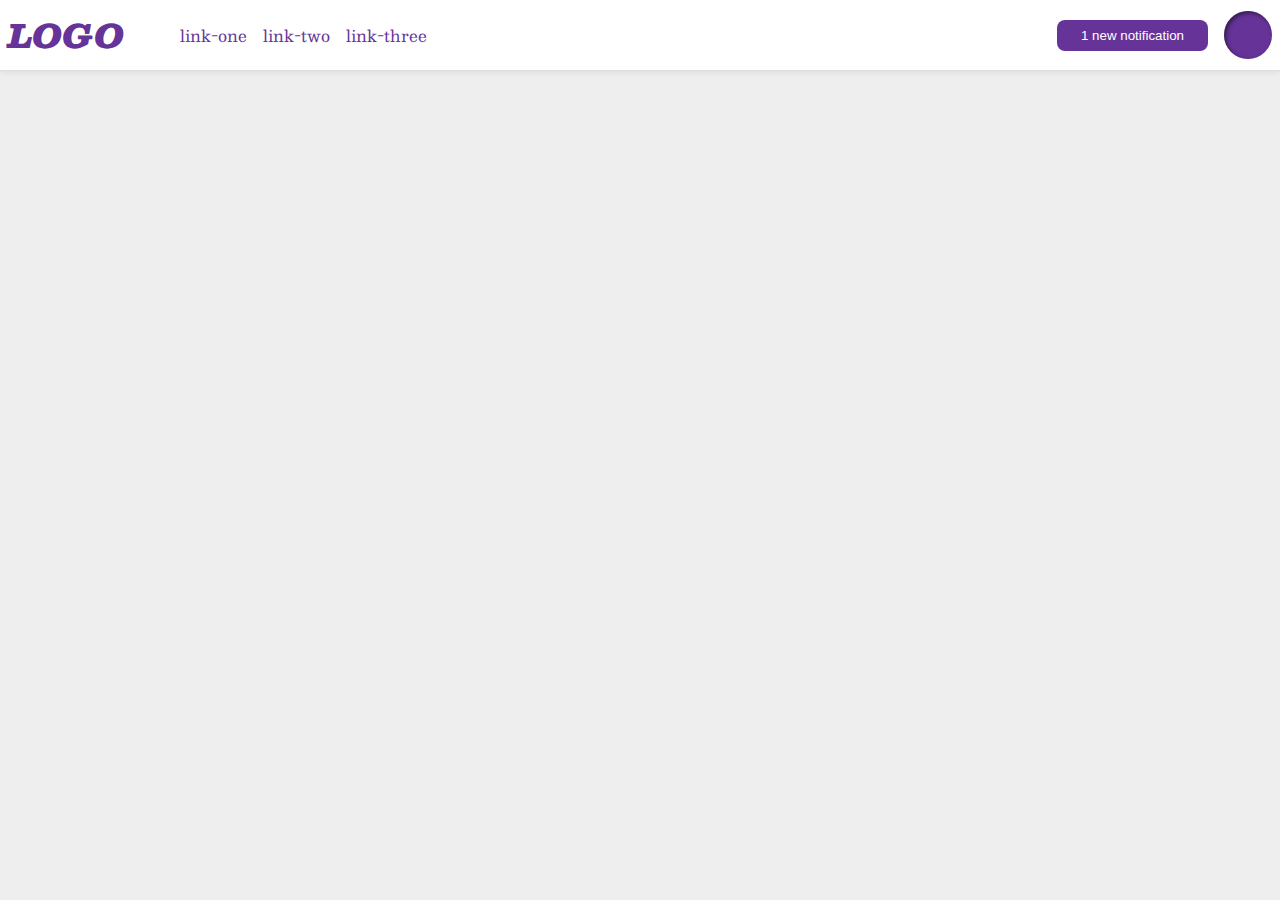
<file: flex/03-flex-header-2/index.html>
<!DOCTYPE html>
<html lang="en">
  <head>
    <meta charset="UTF-8">
    <meta http-equiv="X-UA-Compatible" content="IE=edge">
    <meta name="viewport" content="width=device-width, initial-scale=1.0">
    <title>Flex Header 2</title>
    <link rel="stylesheet" href="style.css">
  </head>
  <body>
    <div class="header">
      <div class="left">
      <div class="logo">
        LOGO
      </div>
      <ul class="links">
        <li><a href="google.com">link-one</a></li>
        <li><a href="google.com">link-two</a></li>
        <li><a href="google.com">link-three</a></li>
      </ul>
    </div>
    <div class="right">
      <button class="notifications">
        1 new notification
      </button>
      <div class="profile-image"></div>
    </div>
  </div>
  </body>
</html>
</file>
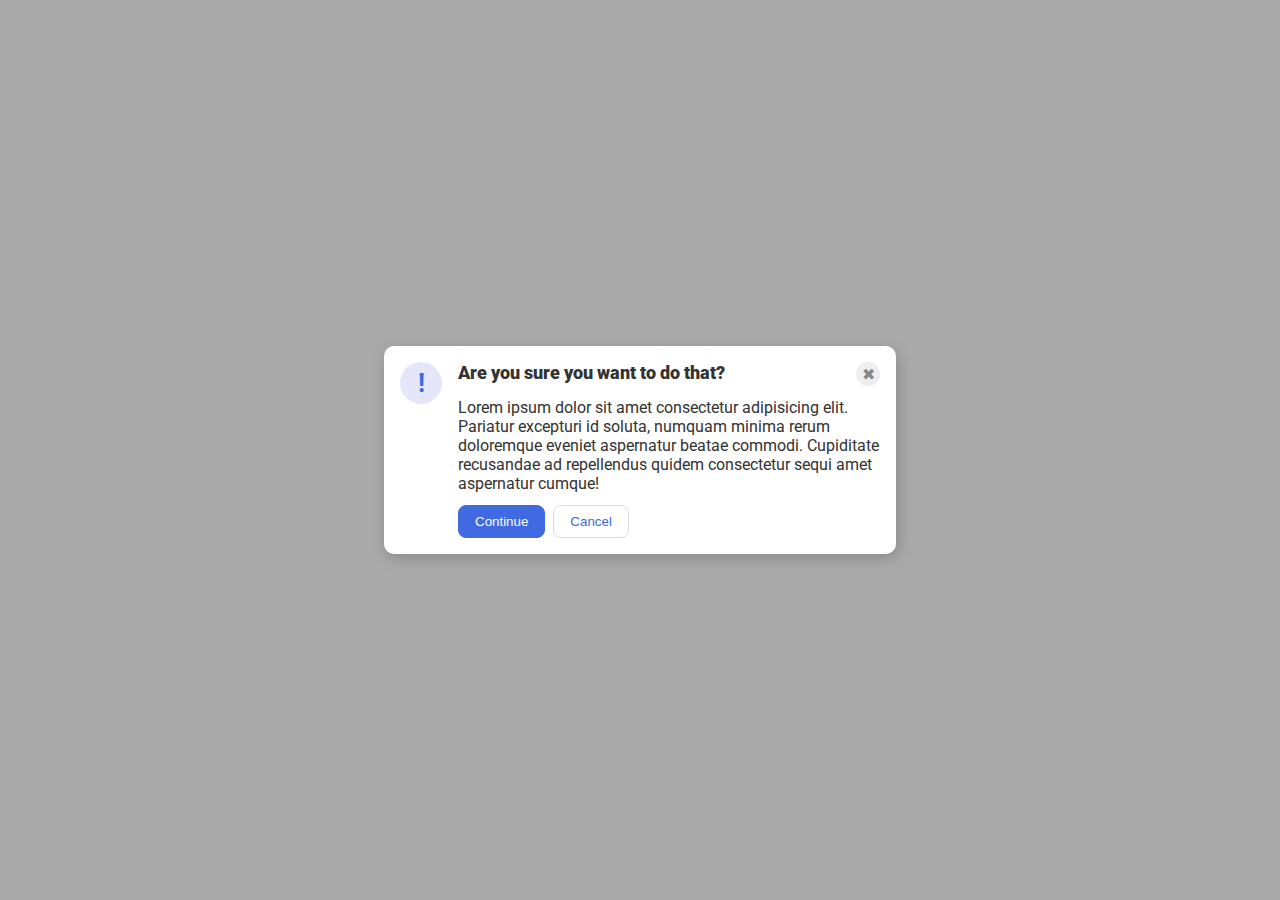
<file: flex/05-flex-modal/index.html>
<!DOCTYPE html>
<html lang="en">
  <head>
    <meta charset="UTF-8">
    <meta http-equiv="X-UA-Compatible" content="IE=edge">
    <meta name="viewport" content="width=device-width, initial-scale=1.0">
    <link rel="stylesheet" href="style.css">
    <title>Modal</title>
  </head>
  <body>
    <div class="modal">
      <div class="icon">!</div>
    <div class="box">
      <div class="box1">
      <div class="header">Are you sure you want to do that?</div>
      <div class="close-button">✖</div>
      </div>
      <div class="text">Lorem ipsum dolor sit amet consectetur adipisicing elit. Pariatur excepturi id soluta, numquam minima rerum doloremque eveniet aspernatur beatae commodi. Cupiditate recusandae ad repellendus quidem consectetur sequi amet aspernatur cumque!</div>
      <div class="box2">
      <button class="continue">Continue</button>
      <button class="cancel">Cancel</button>
      </div>
    </div>
    </div>
  </body>
</html>
</file>
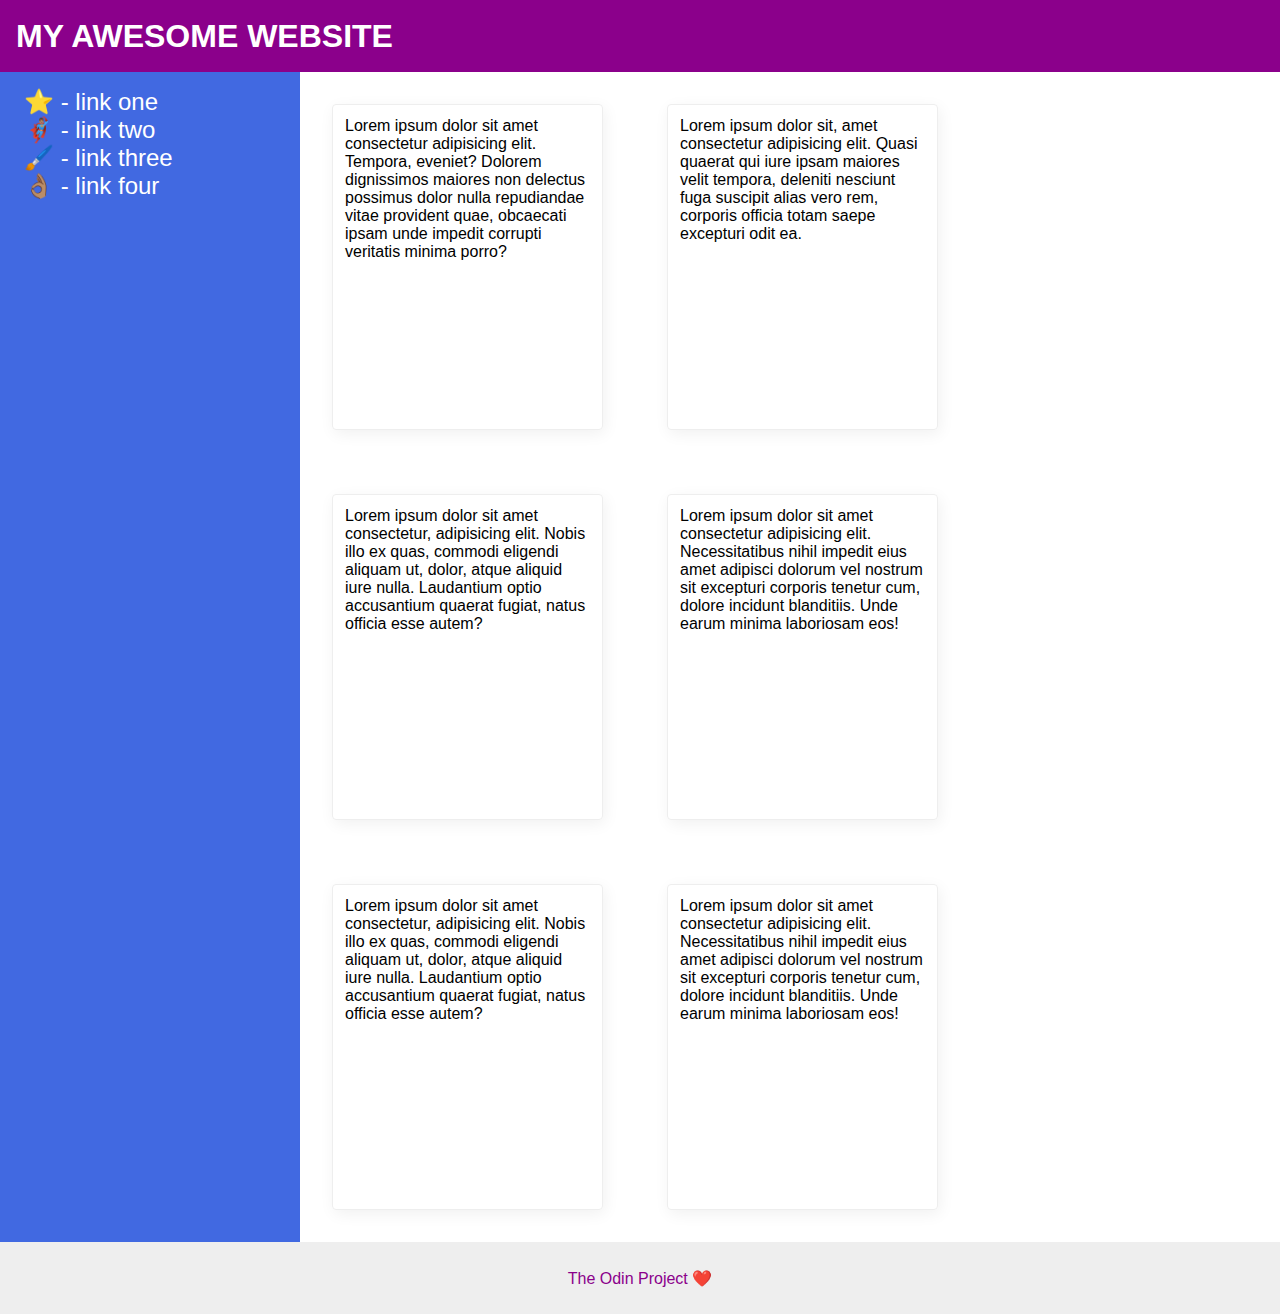
<file: flex/07-flex-layout-2/index.html>
<!DOCTYPE html>
<html lang="en">
  <head>
    <meta charset="UTF-8">
    <meta http-equiv="X-UA-Compatible" content="IE=edge">
    <meta name="viewport" content="width=device-width, initial-scale=1.0">
    <title>The Holy Grail</title>
    <link rel="stylesheet" href="style.css">
  </head>
  <body>
    <div class="header">
      MY AWESOME WEBSITE
    </div>
    <div class="body"> 
    <div class="sidebar">
      <ul>
        <li><a href="#">⭐ - link one</a></li>
        <li><a href="#">🦸🏽‍♂️ - link two</a></li>
        <li><a href="#">🖌️ - link three</a></li>
        <li><a href="#">👌🏽 - link four</a></li>
      </ul>
    </div>
    <div class="cards">
    <div class="card">Lorem ipsum dolor sit amet consectetur adipisicing elit. Tempora, eveniet? Dolorem dignissimos maiores non delectus possimus dolor nulla repudiandae vitae provident quae, obcaecati ipsam unde impedit corrupti veritatis minima porro?</div>
    <div class="card">Lorem ipsum dolor sit, amet consectetur adipisicing elit. Quasi quaerat qui iure ipsam maiores velit tempora, deleniti nesciunt fuga suscipit alias vero rem, corporis officia totam saepe excepturi odit ea.</div>
    <div class="card">Lorem ipsum dolor sit amet consectetur, adipisicing elit. Nobis illo ex quas, commodi eligendi aliquam ut, dolor, atque aliquid iure nulla. Laudantium optio accusantium quaerat fugiat, natus officia esse autem?</div>
    <div class="card">Lorem ipsum dolor sit amet consectetur adipisicing elit. Necessitatibus nihil impedit eius amet adipisci dolorum vel nostrum sit excepturi corporis tenetur cum, dolore incidunt blanditiis. Unde earum minima laboriosam eos!</div>
    <div class="card">Lorem ipsum dolor sit amet consectetur, adipisicing elit. Nobis illo ex quas, commodi eligendi aliquam ut, dolor, atque aliquid iure nulla. Laudantium optio accusantium quaerat fugiat, natus officia esse autem?</div>
    <div class="card">Lorem ipsum dolor sit amet consectetur adipisicing elit. Necessitatibus nihil impedit eius amet adipisci dolorum vel nostrum sit excepturi corporis tenetur cum, dolore incidunt blanditiis. Unde earum minima laboriosam eos!</div>
    </div>
    </div> 
    <div class="footer">
      The Odin Project ❤️
    </div>
  </body>
</html>
</file>
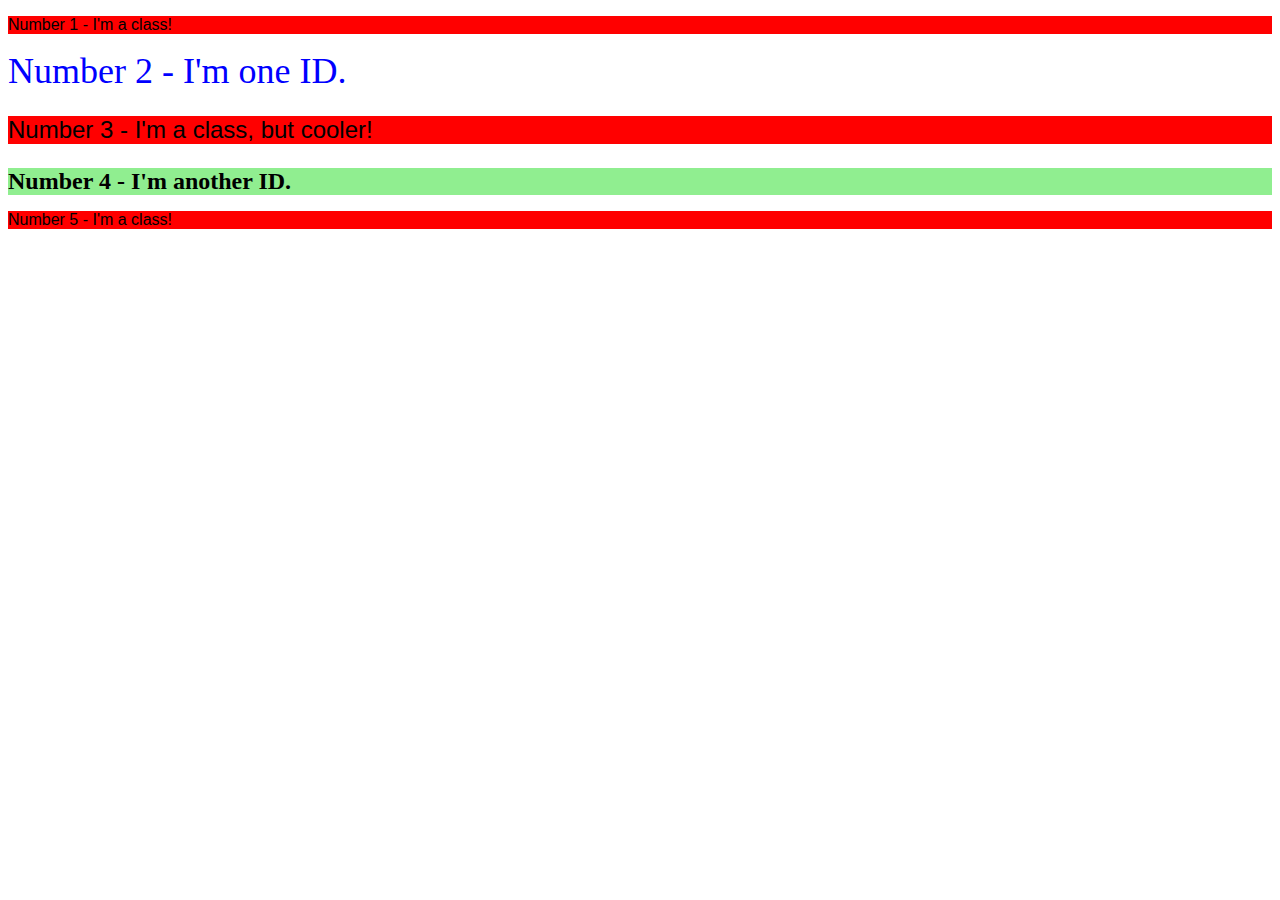
<file: foundations/02-class-id-selectors/index.html>
<!DOCTYPE html>
<html lang="en">
  <head>
    <meta charset="UTF-8">
    <meta http-equiv="X-UA-Compatible" content="IE=edge">
    <meta name="viewport" content="width=device-width, initial-scale=1.0">
    <title>Class and ID Selectors</title>
    <link rel="stylesheet" href="style.css">
  </head>
  <body>
    <p class="odd">Number 1 - I'm a class!</p>
    <div id="number2">Number 2 - I'm one ID.</div>
    <p class="odd font24">Number 3 - I'm a class, but cooler!</p>
    <div id="number4">Number 4 - I'm another ID.</div>
    <p class="odd">Number 5 - I'm a class!</p>
  </body>
</html>
</file>
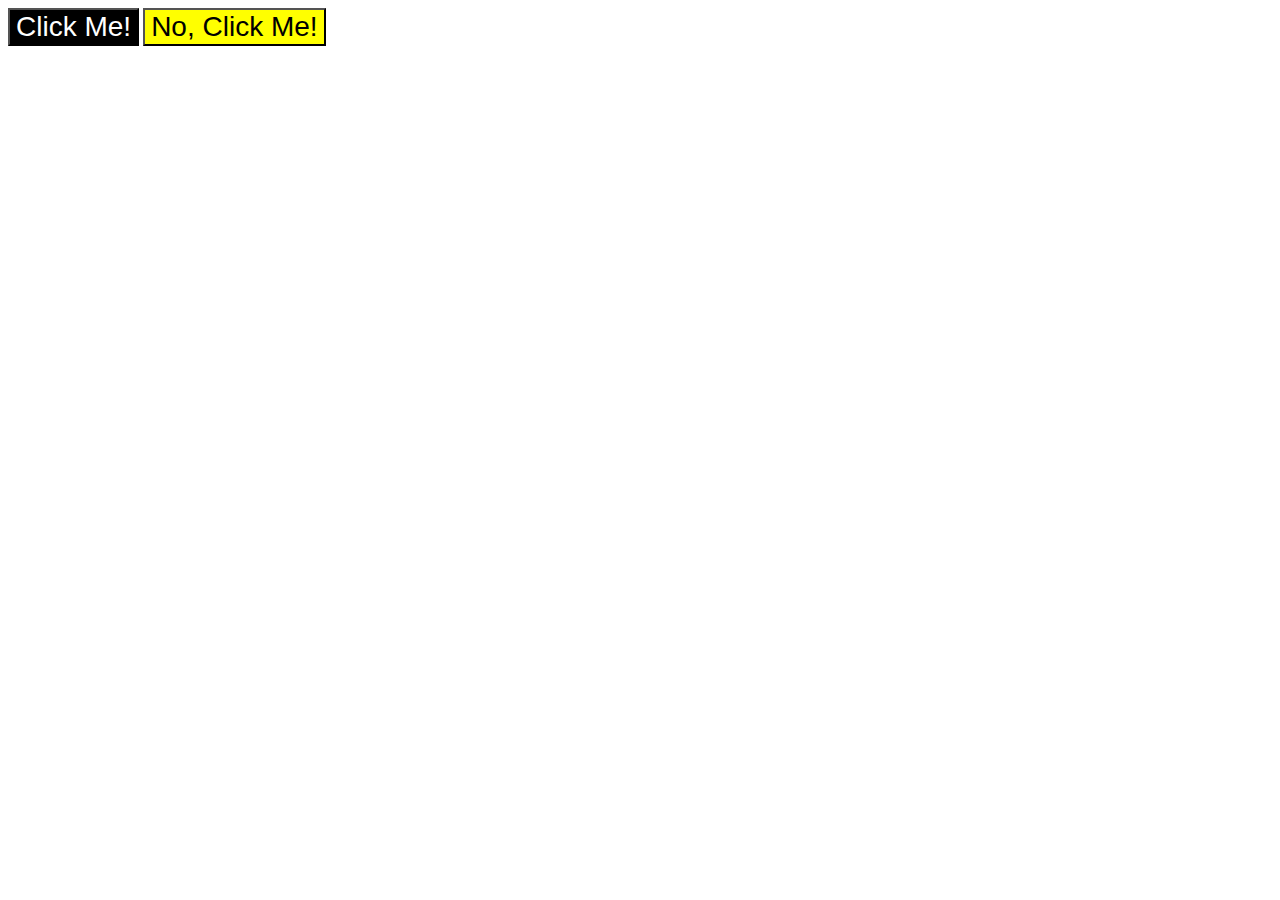
<file: foundations/03-grouping-selectors/index.html>
<!DOCTYPE html>
<html lang="en">
  <head>
    <meta charset="UTF-8">
    <meta http-equiv="X-UA-Compatible" content="IE=edge">
    <meta name="viewport" content="width=device-width, initial-scale=1.0">
    <title>Grouping Selectors</title>
    <link rel="stylesheet" href="style.css">
  </head>
  <body>
    <button class="dark">Click Me!</button>
    <button class="light">No, Click Me!</button>
  </body>
</html>
</file>
<file: flex/03-flex-header-2/style.css>
/* this is some magical font-importing.  
you'll learn about it later. */
@import url('https://fonts.googleapis.com/css2?family=Besley:ital,wght@0,400;1,900&display=swap');

body {
  margin: 0;
  background: #eee;
  font-family: Besley, serif;
}

.header {
  background: white;
  border-bottom: 1px solid #ddd;
  box-shadow: 0 0 8px rgba(0,0,0,.1);
  display: flex;
  align-items: center;
}

.left {
  display: flex;
  justify-content: flex-start;
  flex: 1 1 auto;
  align-items: center; 
}

.right {
  display: flex;
  justify-content: flex-end;
  flex: 1 1 auto;
  align-items: center;
}

.profile-image {
  background: rebeccapurple;
  box-shadow: inset 2px 2px 4px rgba(0,0,0,.5);
  border-radius: 50%;
  width: 48px;
  height: 48px;
  margin: 8px;
}

.logo {
  color: rebeccapurple;
  font-size: 32px;
  font-weight: 900;
  font-style: italic;
  margin: 8px;
}

button {
  border: none;
  border-radius: 8px;
  background: rebeccapurple;
  color: white;
  padding: 8px 24px;
  margin: 8px;
}

a {
  /* this removes the line under our links */
  text-decoration: none;
  color: rebeccapurple;
  margin: 0px 8px;
}

ul {
  list-style-type: none;
}

.links {
  display: flex;
  justify-content: space-around;
}
</file>
<file: flex/05-flex-modal/style.css>
@import url('https://fonts.googleapis.com/css2?family=Roboto:wght@400;700&display=swap');

html, body {
  height: 100%;
}

body {
  font-family: Roboto, sans-serif;
  margin: 0;
  background: #aaa;
  color: #333;
  /* I'll give you this one for free lol */
  display: flex;
  align-items: center;
  justify-content: center;
}

.modal {
  background: white;
  width: 480px;
  border-radius: 10px;
  box-shadow: 2px 4px 16px rgba(0,0,0,.2);
  padding: 1em;
  height: auto;
  display: flex;
}

.icon {
  color: royalblue;
  font-size: 26px;
  font-weight: 700;
  background: lavender;
  width: 42px;
  height: 42px;
  border-radius: 50%;
  display: flex;
  align-items: center;
  justify-content: center;
  flex-shrink: 0;
  margin-right: 16px;
}

.box {
  display: flex;
  flex-direction: column;
}

.box1 {
  display: flex;
  font-size: 18px;
  font-weight: 900;
  justify-content: space-between;
  gap: 100px;
}

.box2 {
  display: flex;
  gap: 8px;
}

.text {
  padding: 12px 0px;
}

.close-button {
  background: #eee;
  border-radius: 50%;
  color: #888;
  font-weight: 400;
  font-size: 16px;
  height: 24px;
  width: 24px;
  display: flex;
  align-items: center;
  justify-content: center;
}

button {
  padding: 8px 16px;
  border-radius: 8px;
}

button.continue {
  background: royalblue;
  border: 1px solid royalblue;
  color: white;
}

button.cancel {
  background: white;
  border: 1px solid #ddd;
  color: royalblue;
}
</file>
<file: flex/07-flex-layout-2/style.css>
body {
  font-family: -apple-system, BlinkMacSystemFont, 'Segoe UI', Roboto, Oxygen, Ubuntu, Cantarell, 'Open Sans', 'Helvetica Neue', sans-serif;
  margin: 0;
  min-height: 100vh;
  display: flex;
  flex-direction: column;
}

.header {
  height: 72px;
  background: darkmagenta;
  color: white;
  font-size: 32px;
  font-weight: 900;
  padding-left: 16px;
  display: flex;
  align-items: center;
  justify-self: flex-start;
}

.body {
  display: flex;
}

.footer {
  height: 72px;
  background: #eee;
  color: darkmagenta;
  display: flex;
  justify-self: flex-end;
  align-items: center;
  justify-content: center;
}

.sidebar {
  width: 300px;
  background: royalblue;
  display: flex;
  flex: 1 0 300px;
  font-size: 24px;
}

.card {
  border: 1px solid #eee;
  box-shadow: 2px 4px 16px rgba(0,0,0,.06);
  border-radius: 4px;
  width: 25%;
  height: 300px;
  margin: 32px;
  padding: 12px;
}

.cards {
  display: flex;
  flex: 1 1 auto;
  flex-wrap: wrap;
}

a {
  text-decoration: none;
  margin: 0px 8px;
  color: white;
}

ul {
  list-style-type: none;
  display: flex;
  flex-direction: column;
  margin: 16px;
  padding: 0;
}
</file>
<file: foundations/02-class-id-selectors/style.css>
.odd {
    background-color: #ff0000;
    font-family: Verdana, sans-serif;
}

#number2 {
    color: blue;
    font-size: 36px;
}

#number4 {
    background-color: lightgreen;
    font-size: 24px;
    font-weight: bold;
}

.odd.font24 {
    font-size: 24px;
}
</file>
<file: foundations/03-grouping-selectors/style.css>
button {
    font-family: 'Helvetica', 'Times New Roman', serif;
    font-size: 28px;
}

.dark {
    background-color: #000000;
    color: #ffffff;
}

.light {
    background-color: #ffff00;
}
</file>
